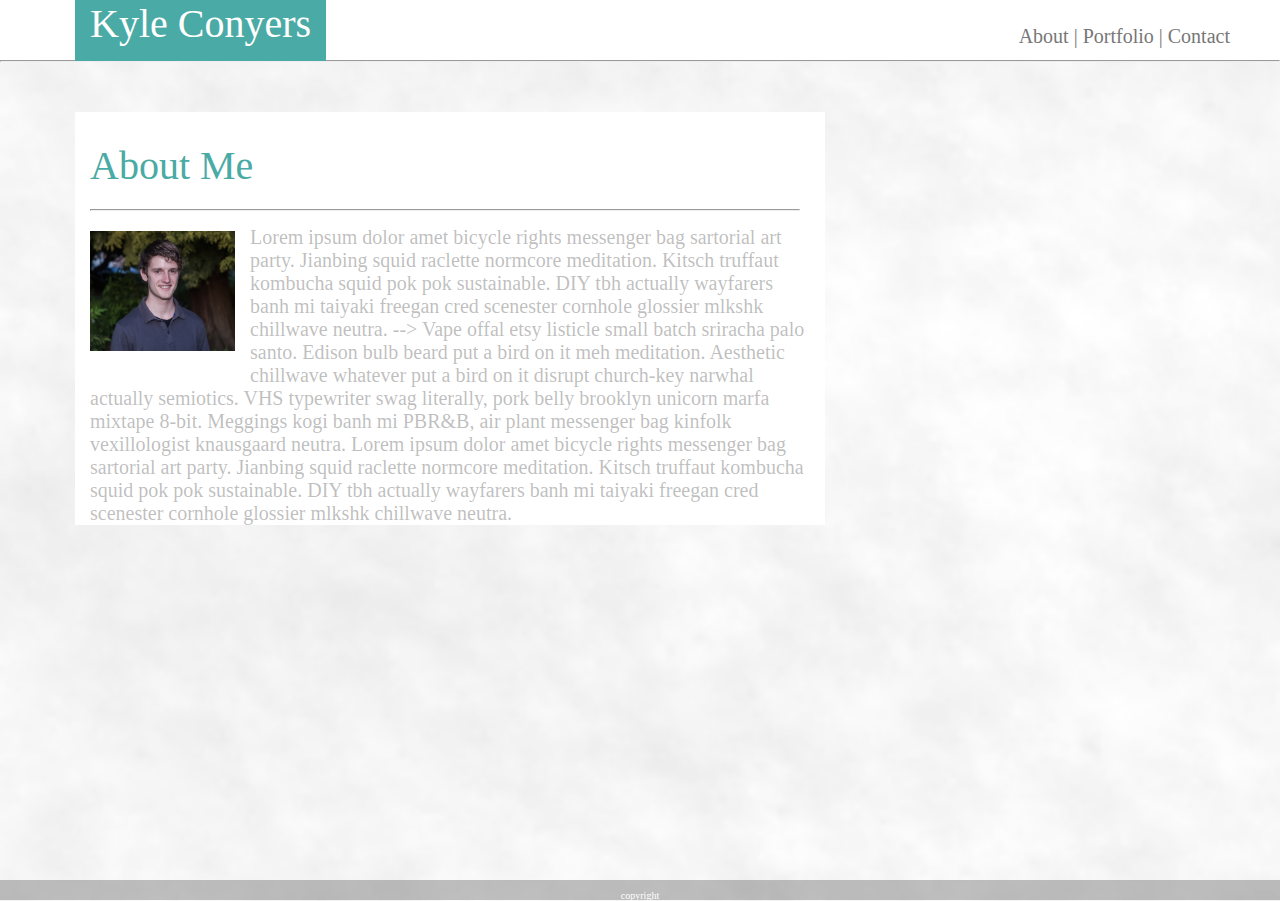
<file: index.html>
<!DOCTYPE html>
<html lang="en-us">



        <head>
          
          <title>About</title>
          <meta charset="UTF-8">
          <link rel="stylesheet" type="text/css" href="assets/css/style.css">
          <meta name="viewport" content="width=device-width, initial-scale=1.0">
        </head>

         <body>     
            <nav>
                <span class="namebox"> Kyle Conyers</span>
                <span class="aboutbox"> 
                    <a href= "index.html">About |</a> 
                    <a href= "portfolio.html">Portfolio |</a> 
                    <a href= "contact.html">Contact</a>
                </span>  
            </nav>
            <hr/>
            
            <div>
                
                    
                <h2>About Me</h2>
                <hr class="hrbox">
                <img src="assets/images/kylepic.jpg">
                <p>Lorem ipsum dolor amet bicycle rights messenger bag sartorial art party. Jianbing squid raclette normcore meditation. Kitsch truffaut kombucha squid pok pok sustainable. DIY tbh actually wayfarers banh mi taiyaki freegan cred scenester cornhole glossier mlkshk chillwave neutra. -->

                    Vape offal etsy listicle small batch sriracha palo santo. Edison bulb beard put a bird on it meh meditation. Aesthetic chillwave whatever put a bird on it disrupt church-key narwhal actually semiotics. VHS typewriter swag literally, pork belly brooklyn unicorn marfa mixtape 8-bit. Meggings kogi banh mi PBR&B, air plant messenger bag kinfolk vexillologist knausgaard neutra.
                    Lorem ipsum dolor amet bicycle rights messenger bag sartorial art party. Jianbing squid raclette normcore meditation. Kitsch truffaut kombucha squid pok pok sustainable. DIY tbh actually wayfarers banh mi taiyaki freegan cred scenester cornhole glossier mlkshk chillwave neutra.

                </p> 
                    
            </div>  
        </body>
        <footer>
            copyright
        </footer>
                 
              
</html>
</file>
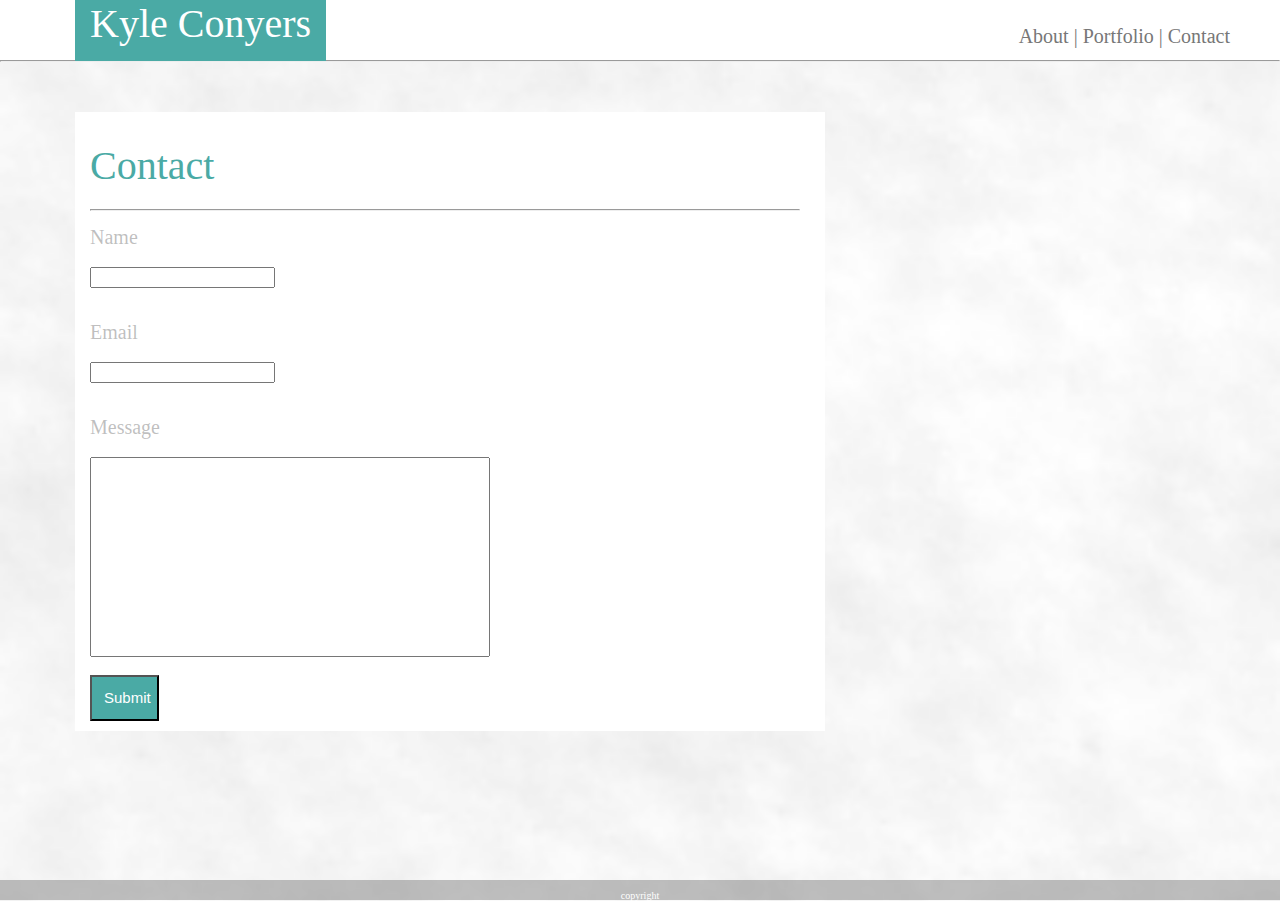
<file: contact.html>
<!DOCTYPE html>
<html lang="en-us">



        <head>
          
          <title>contact</title>
          <link rel="stylesheet" type="text/css" href="assets/css/style.css">
        </head>

         <body>     
            <nav>
                <span class="namebox"> Kyle Conyers</span>
                <span class="aboutbox"> 
                    <a href= "index.html">About |</a> 
                    <a href= "portfolio.html">Portfolio |</a> 
                    <a href= "contact.html">Contact</a>
                </span>  
            </nav>
            <hr/>
            
            <div>
                
                    
                <h2> Contact</h2>
                <hr class="hrbox">
                
                <form>
                    <p class="contactlabel">Name</p><br>
                    <input type="text"  value="" class= "smallbox">
                    <br><br>
                    <p class="contactlabel">Email</p><br>
                    <input type="text" value="" class= "smallbox">
                    <br><br>
                    
                    <p class="contactlabel">Message</p><br>
                    <input type="text"  value="" class= "messagebox">
                    <br><br>
                    
                    <input type="submit" value="Submit" class= "submit">
                    
                </form> 
                  
                    
            </div>  
        </body>
        <footer>
            copyright
        </footer>
                 
              
</html>
</file>
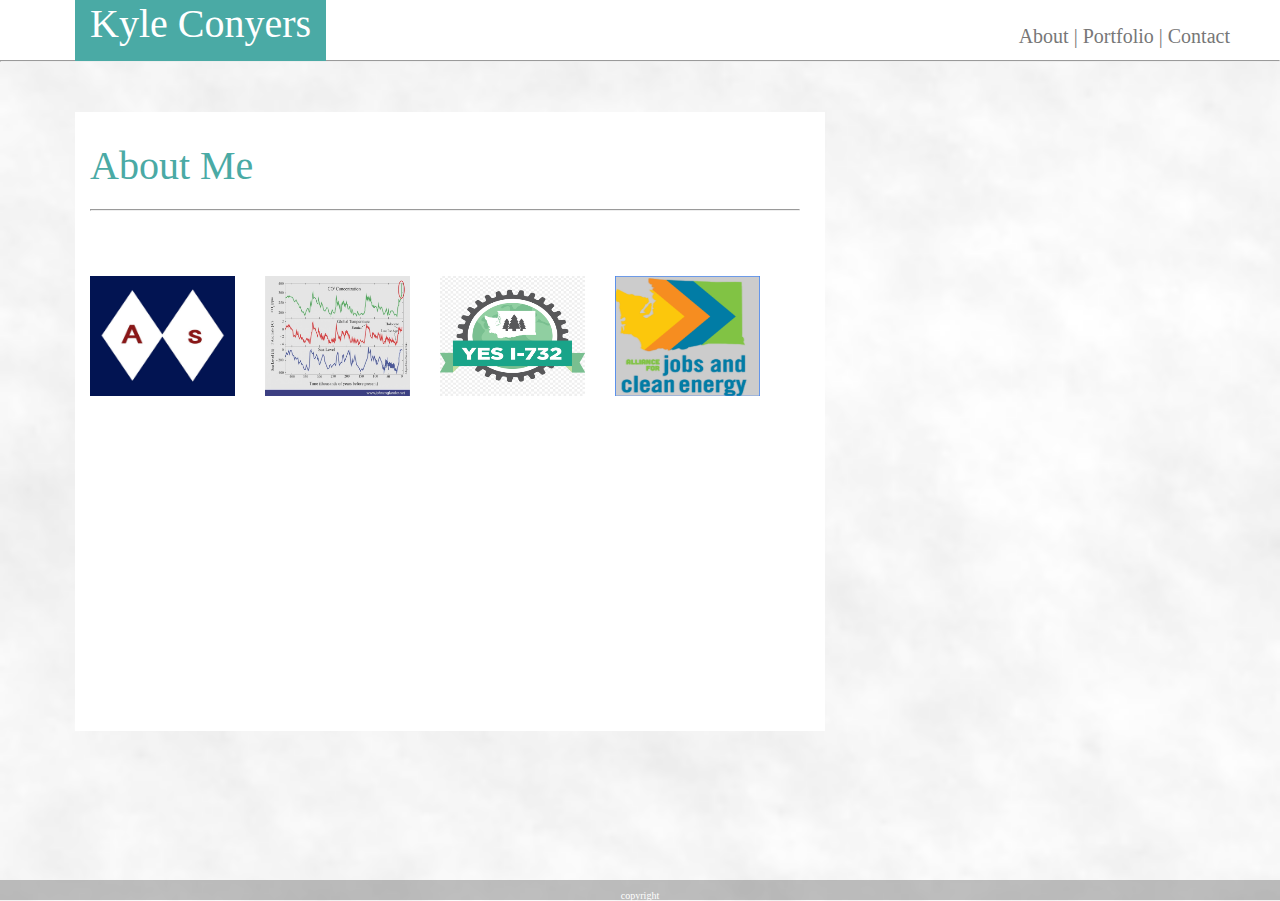
<file: portfolio.html>
<!DOCTYPE html>
<html lang="en-us">

        <!DOCTYPE html>
<html lang="en-us">



        <head>
          
          <title>portfolio</title>
          <link rel="stylesheet" type="text/css" href="assets/css/style.css">
        </head>

         <body>     
            <nav>
                <span class="namebox"> Kyle Conyers</span>
                <span class="aboutbox"> 
                    <a href= "index.html">About |</a> 
                    <a href= "portfolio.html">Portfolio |</a> 
                    <a href= "contact.html">Contact</a>
                </span>  
            </nav>
            <hr/>
            
            <div>
                
                    
                <h2>About Me</h2>
                <hr class="hrbox">

                <div class="portfoliobox" class="pics">


                    
                    <div class="container">
                        <img src="assets/images/mw.jpg" class="image">
                        
                    </div>
                    <div class="container">
                        <img src="assets/images/climate.jpg" class="image">
                        
                    </div>

                    <div class="container">
                            <img src="assets/images/seventhirtytwo.jpg" class="image">
                            
                        </div>
                        <div class="container">
                            <img src="assets/images/alliance.jpg" class="image">
                            
                        </div>


                </div>


               

                
            </div>  
        </body>
   
        <footer>
            copyright
        </footer>
                 
              
</html>

</html>
</file>
<file: assets/css/style.css>
html, body, div, span, applet, object, iframe,
h1, h2, h3, h4, h5, h6, p, blockquote, pre,
a, abbr, acronym, address, big, cite, code,
del, dfn, em, img, ins, kbd, q, s, samp,
small, strike, strong, sub, sup, tt, var,
b, u, i, center,
dl, dt, dd, ol, ul, li,
fieldset, form, label, legend,
table, caption, tbody, tfoot, thead, tr, th, td,
article, aside, canvas, details, embed, 
figure, figcaption, footer, header, hgroup, 
menu, nav, output, ruby, section, summary,
time, mark, audio, video {
	margin: 0;
	padding: 0;
	border: 0;
	font-size: 100%;
	font: inherit;
	vertical-align: baseline;
}
article, aside, details, figcaption, figure, 
footer, header, hgroup, menu, nav, section {
	display: block;
}

ol, ul {
	list-style: none;
}
blockquote, q {
	quotes: none;
}
blockquote:before, blockquote:after,
q:before, q:after {
	content: '';
	content: none;
}
table {
	border-collapse: collapse;
	border-spacing: 0;
} 

* {
    box-sizing: border-box;
  }
   

    nav{  
        height: 60px;
        background-color: white;
        
    }
   
    .namebox {
        background-color:#4aaaa5;
        color: white;
        text-align: left;
        height: 75px;
        margin-left: 75px;
        font-size: 40px;
        padding: 15px;
        
    }

    .aboutbox {
        margin-left: 75px;
        font-size: 20px;
        color: #777777;
        float: right;
        margin-top: 25px;
        margin-right: 50px;
     }
     
     .aboutbox a{
         text-decoration: none;
         color: #777777;
         
     }

     .aboutbox a:hover{
        color: #d8d8d8;

     }
    body {
        background-image: url("../images/nice_snow.png");
        background-repeat: no-repeat;
        background-size: 100%;
        width: 100%;
        margin-top: 0;
    }
    div{
        background-color: white;
        padding-right: 10px;
        margin-top: 50px;
        
          margin-left: 75px;
          
       
          width: 750px;
    }
    hr{
        margin: 0;
    }
    .hrbox {
        margin-top: 10px;
        margin-right: 15px;
        margin-bottom: 5px;
        margin-left: 15px;
        color: #777777; 

    }

    
    h2{
        padding-top: 30px;
        padding-bottom: 10px;
        font-size: 40px;
        color: #4aaaa5;
        padding-left: 15px;
        padding-right: 200px;
    }
    img {
        float: left;
       
        height: 150px;
        width: 175px;
        display: block;
        padding: 15px;

      }

    p {
        margin-top: 15px;
        margin-left: 15px;
        text-align: left;
        font-size: 20px;
        color: #7777;
      }
   
      
    footer {
        position: absolute;
        right: 0;
        bottom: 0;
        left: 0;
        border: 20px;
        padding: 10px;
        width: 100%;
        height: 20px;
        background-color: #7777;
        float: bottom;
        text-align: center;
        color: white;
        font-size: 10px;
    }
  
    .portfoliobox{
        height: 470px;
        margin-left: 0px;

    }
  

    .container{
        position: relative;
        margin-top: 0px;
        margin-left: 0px;
    }

    .image {
       display: block;
       height: 150px; 
       width: 175px;
      }

    
    .overlay {
        position: absolute; 
        bottom: 0; 
        background: rgb(0, 0, 0);
        background: rgba(0, 0, 0, 0.5); 
        color: #f1f1f1; 
        width: 175px;
        color: white;
        font-size: 20px;
        height:30px;
        text-align: center;
        
      } 


      .smallbox{
          margin-left: 15px;
      }

      
      .messagebox{
          margin-left: 15px;
          height: 200px;
          width: 400px;

      }

      

      p .contactlabel{
          margin-left: 15px;
      }

      .submit{
          font-size: 15px;
          color: white;
          margin-left: 15px;
          margin-bottom: 10px;
          background-color: #4aaaa5;
          height: 15px;
          padding-top: 12px;
          /* padding-right: 12px; */
          padding-bottom: 30px;
          padding-left: 12px;

      }
      .submit hover{
        color: #d8d8d8;

     }

      @media  screen and (max-width: 768px) {
           .namebox{
              margin-left: 15px; }

          .messagebox{
              width: 200px;
          }

          div{
              margin-left: 15px;
              width: 400px;
          }
        }
    }
      @media  screen and (max-width: 640px) {
        span{
            background: white;

        }
        div{
            width: 250px;
        }
        .aboutbox{
            float: left;
            background: white;

        }
        hr{
            height: 0px;

        }
        .namebox{
            padding-bottom: 70px;
        }

      }
</file>
